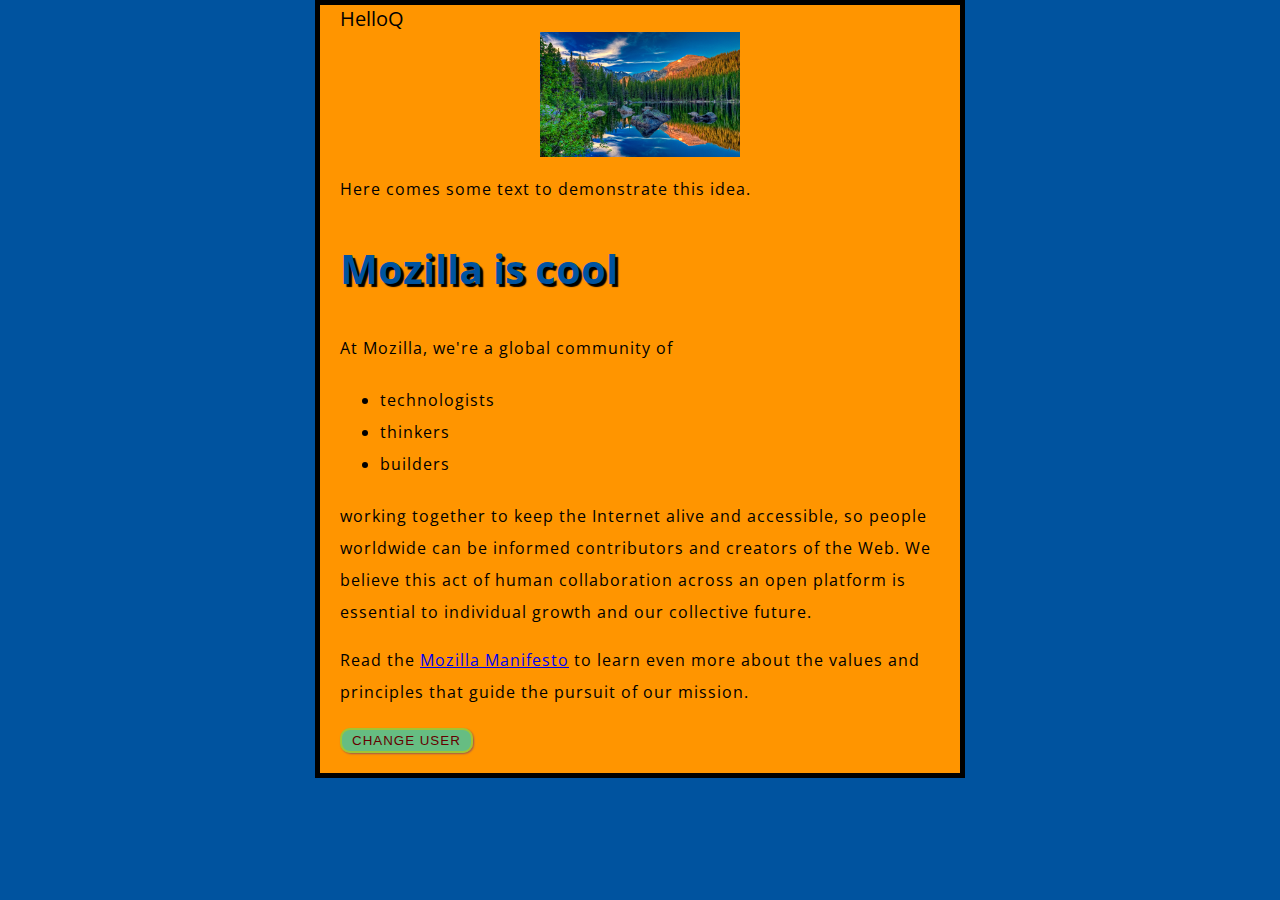
<file: Practice/index.html>
<!doctype html>
<html lang="en-US">
  <head>
    <meta charset="utf-8" />
    <meta name="viewport" content="width=device-width" />
    <!-- Add style sheet -->
    <link rel="stylesheet" href="styles/style.css" />
    <link href="https://fonts.googleapis.com/css?family=Open+Sans" rel="stylesheet" />
    <title>My test page</title>
  </head>
  <body>
    <div class=test>
        HelloQ
    </div>
    <img src="images/img.jpg" width="200px" class=test alt="My test image" />

    <p>Here comes some text to demonstrate this idea. </p>

    <h1>Mozilla is cool</h1>
    <p>At Mozilla, we're a global community of</p>
    <ul>
      <li>technologists</li>
      <li>thinkers</li>
      <li>builders</li>
    </ul>
    <p>working together to keep the Internet alive and accessible, so people worldwide can be informed contributors and creators of the Web. We believe this act of human collaboration across an open platform is essential to individual growth and our collective future.</p>

    <p>Read the <a href="https://www.mozilla.org/en-US/about/manifesto/">Mozilla Manifesto</a> to learn even more about the values and principles that guide the pursuit of our mission.</p>
    <button>Change user</button>
    <script src="scripts/main.js"></script>


  </body>
</html>
</file>
<file: Practice/styles/style.css>
html {
    font-size: 20px; /* px means "pixels": the base font size is now 10 pixels high */
    font-family: "Open Sans", sans-serif; /* this should be the rest of the output you got from Google Fonts */
        background-color: #00539f;
      
  }
  
  h1 {
    margin: 0;
    padding: 20px 0;
    color: #00539f;
    text-shadow: 3px 3px 1px black;
  }
  
  
  p,
  li {
    font-size: 16px;
    line-height: 2;
    letter-spacing: 1px;
  }
  
  body {
    width: 600px; 
    margin: 0 auto; 
    background-color: #ff9500; 
    padding: 0 20px 20px 20px; 
    border: 5px solid black; 
  }

  img {
    display: block;
    margin: 0 auto;
  }

  button {
    font-family: "helvetica neue", helvetica, sans-serif;
    letter-spacing: 1px;
    text-transform: uppercase;
    text-align: center;
    border: 2px solid rgb(200 200 0 / 0.6);
    background-color: rgb(0 217 217 / 0.6);
    color: rgb(100 0 0 / 1);
    box-shadow: 1px 1px 2px rgb(0 0 200 / 0.4);
    border-radius: 10px;
    padding: 3px 10px;
    cursor: pointer;
  }
  
  
/* p {
    color: red; 
}

.test {
    color: blue; 
} */
</file>
